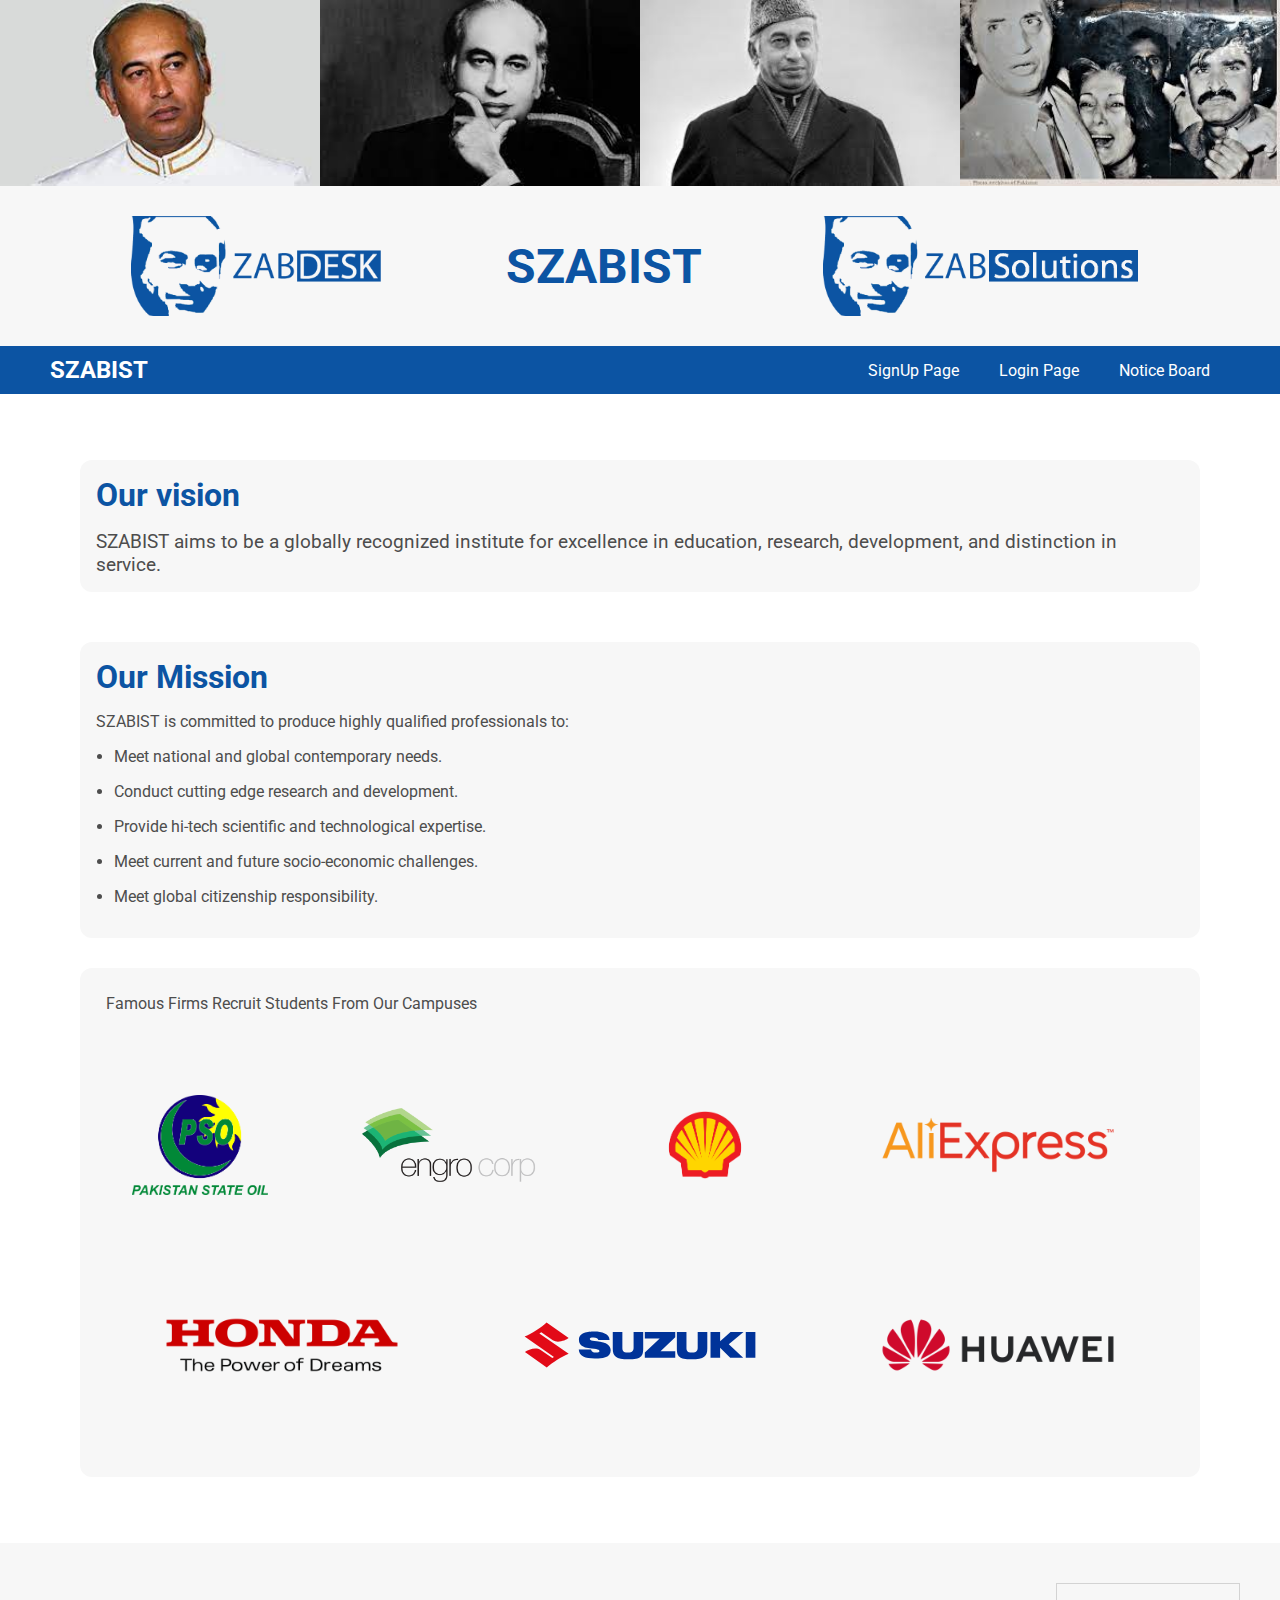
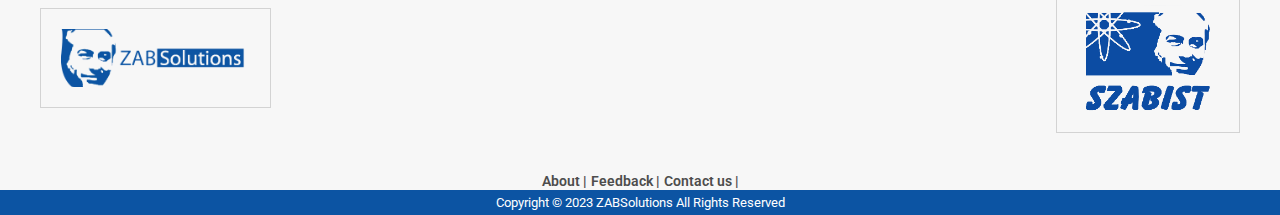
<file: index.html>
<!DOCTYPE html>
<html lang="en">

<head>
    <meta charset="UTF-8">
    <meta http-equiv="X-UA-Compatible" content="IE=edge">
    <meta name="viewport" content="width=device-width, initial-scale=1.0">
    <title>Home page</title>
    <link rel="stylesheet" href="./css/style.css">
</head>

<body>
    <header>
        <div class="top-container">
            <img src="./imgs/4.jpg" class="top-img" alt="">
            <img src="./imgs/5.jpg" alt="" class="top-img">
            <img src="./imgs/6.jpg" alt="" class="top-img">
            <img src="./imgs/7.jpg" alt="" class="top-img">
        </div>
        <div class="mid-container">
            <img src="./imgs/1.png" class="mid-img" alt="">
            <h2 class="mid-name">SZABIST</h2>
            <img src="./imgs/2.png" class="mid-img" alt="">
        </div>
    </header>
    <nav>
        <h2><a href="" class="nav-brand">SZABIST</a></h2>
        <ul class="navbar-nav">
            <li><a class="nav-link" href="./html/signup.html">SignUp Page</a></li>
            <li><a class="nav-link" href="./html/notice-and-login.html">Login Page</a></li>
            <li><a class="nav-link" href="./html/notice-and-login.html">Notice Board</a></li>

        </ul>
    </nav>
    <main>
        <section class="vision">
            <h3>Our vision</h3>
            <p>SZABIST aims to be a globally recognized institute for excellence in education, research, development,
                and distinction in service.</p>
        </section>
        <section class="mission">
            <h3>Our Mission</h3>
            <p>SZABIST is committed to produce highly qualified professionals to:</p>
            <ul class="mission-list">
                <li>
                    <p>Meet national and global contemporary needs.</p>
                </li>
                <li>
                    <p>Conduct cutting edge research and development.</p>
                </li>
                <li>
                    <p>Provide hi-tech scientific and technological expertise.</p>
                </li>
                <li>
                    <p>Meet current and future socio-economic challenges.</p>
                </li>
                <li>
                    <p>Meet global citizenship responsibility.</p>
                </li>
            </ul>
        </section>
        <section class="company-section">
            <p>Famous Firms Recruit Students From Our Campuses</p>
            <div class="companies">
                <img src="./imgs/pso.png" alt="">
                <img src="./imgs/engro.png" alt="">
                <img src="./imgs/shell.png" alt="">
                <img src="./imgs/AliExp.png" alt="">
                <img src="./imgs/honda.png" alt="">
                <img src="./imgs/suzuki.svg" alt="">
                <img src="./imgs/huawei.png" alt="">
            </div>
        </section>
    </main>
    <footer>
        <div class="logos">
            <img class="logo1" src="./imgs/2.png" alt="">
            <img class="logo2" src="./imgs/3.png" alt="">
        </div>
        <div class="links">
           
            <a class="footer-link" href="">About |</a>
            <a class="footer-link" href="">Feedback |</a>
            <a class="footer-link" href="">Contact us |</a>
        </div>
        <div class="copyright">
            Copyright © 2023 ZABSolutions All Rights Reserved
        </div>
    </footer>
</body>

</html>
</file>
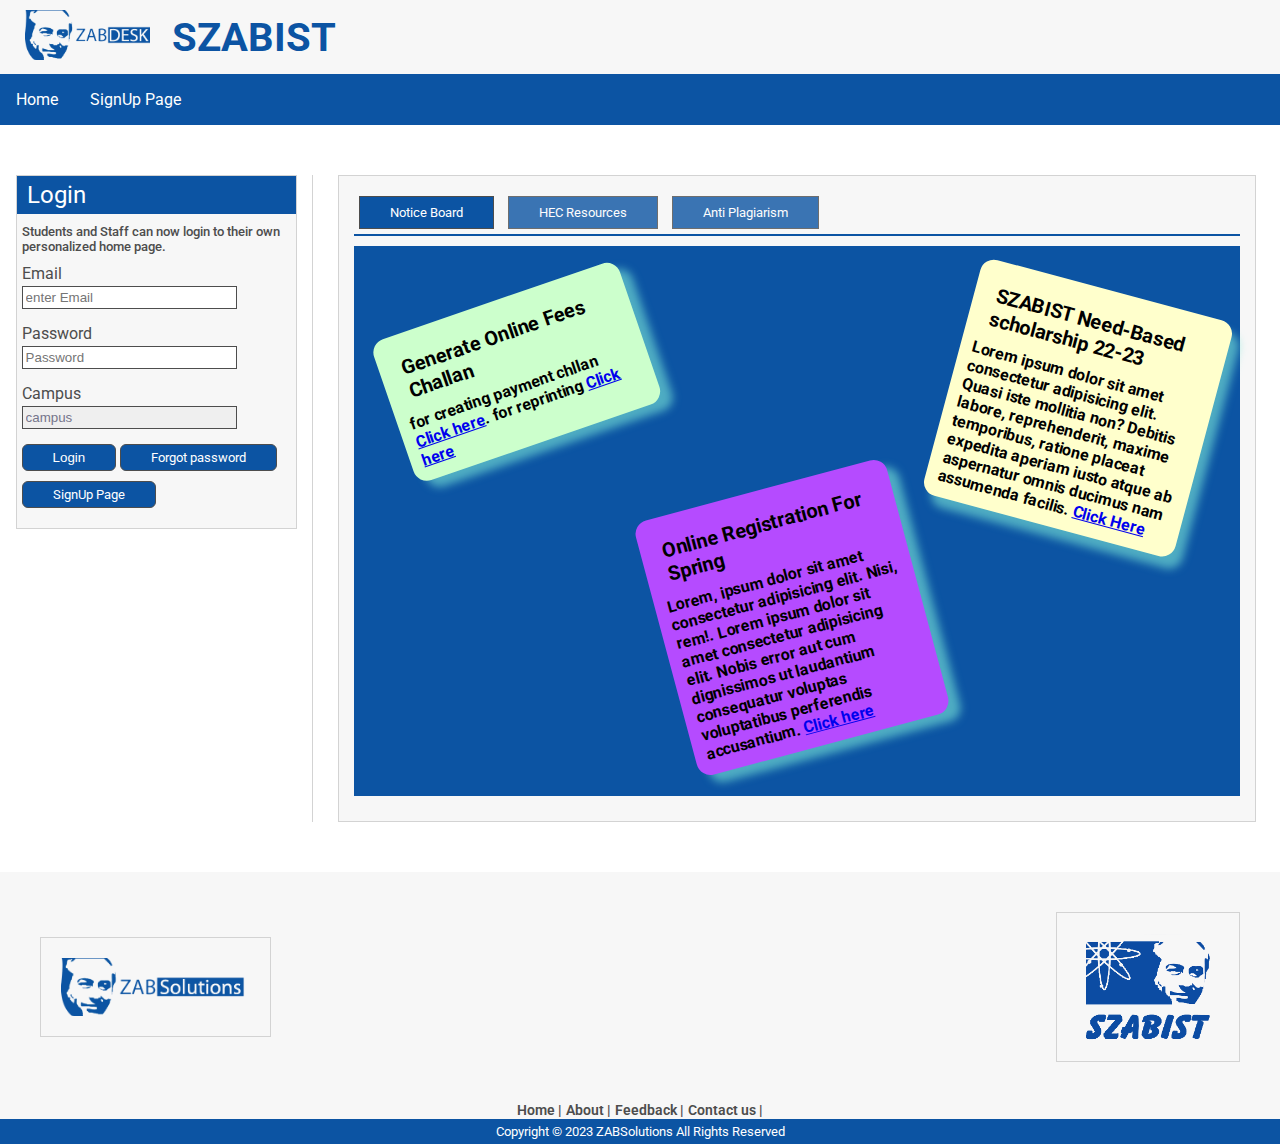
<file: html/admin.html>
<!DOCTYPE html>
<html lang="en">

<head>
    <meta charset="UTF-8">
    <meta http-equiv="X-UA-Compatible" content="IE=edge">
    <meta name="viewport" content="width=device-width, initial-scale=1.0">
    <title>Student profile</title>
    <link rel="stylesheet" href="../css/admin.css">
</head>

<body>
    <header>
        <div class="top-container">
            <!-- logo section -->
            <div>
                <a class="top-brand" href="#"><img src="../imgs/1.png" alt=""></a>
                <h2 class="top-name">SZABIST</h2>
            </div>

            <ul class="nav">
                <li class="nav-item"><a href="" class="nav-link secondary-link">Name</a></li>
                <li class="nav-item"><a href="" class="nav-link secondary-link">Sign Out</a></li>
            </ul>



        </div>
        <nav>
            <ul class="navbar-nav">
                <li class="list-item"><a class="nav-link" href="../index.html">Home</a></li>
                <li class="list-item p-0">
                    <div class="dropdown">
                        <button class="dropbtn">Class Schedule</button>
                        <div class="dropdown-content">
                            <a href="../html/schedule.html">Current Week Schedule</a>
                            <a href="../html/schedule.html">Advance Week Schedule</a>
                            <a href="../html/schedule.html">Class Schedule</a>
                            <a href="../html/schedule.html">Exam Schedule</a>
                            <a href="../html/schedule.html">Daily Class Schedule</a>
                        </div>
                    </div>
                </li>
                <li class="list-item"><a class="nav-link" href="../html/result.html">Exam Result</a></li>
            </ul>
        </nav>
    </header>
    <main>
        <div class="sidebar">
            <div class="profile-display-div">
                <img src="https://randomuser.me/api/portraits/men/75.jpg" class="profile-pic" alt="">
                <p class="profile-pic-text">User Image</p>
                <a href="../html/updateDP.html" class="secondary-btn">Click to update profile picture</a>
            </div>
        </div>
        <div class="infobar">
            <div class="board">
                <div class="board-top">
                    <a class="primary-btn" href="">Main</a>
                    <a class="primary-btn" href="../html/notice-and-login.html">Notice Board</a>
                </div>
                <div class="board-body">
                    <button class="primary-btn board-button">Request for change of profile</button>
                    <table>
                        <tr>
                            <th>student's name</th>
                            <td>Professor</td>
                            <th>Section</th>
                            <td>BBA/BA 6 A</td>
                            <th>Semester</th>
                            <td>fall 2023</td>
                        </tr>
                    </table>

                    <table>
                        <tr>
                            <th class="label">Registration number</th>
                            <td>123**54</td>
                        </tr>
                        <tr>
                            <th class="label">First Name</th>
                            <td>Lorem</td>
                        </tr>
                        <tr>
                            <th class="label">Middle Name</th>
                            <td>Ipsum</td>
                        </tr>
                        <tr>
                            <th class="label">Last Name</th>
                            <td>Dolor</td>
                        </tr>
                        <tr>
                            <th class="label">Father's Name</th>
                            <td>Ipsum erambau</td>
                        </tr>
                        <tr>
                            <th class="label">Date of Birth</th>
                            <td>25/10/2002</td>
                        </tr>
                        <tr>
                            <th class="label">CNIC</th>
                            <td>45*-123*******67</td>
                        </tr>
                        <tr>
                            <th class="label">Gender</th>
                            <td>Male</td>
                        </tr>
                    </table>
                </div>
            </div>
        </div>
    </main>
    <footer>
        <div class="logos">
            <img class="logo1" src="../imgs/2.png" alt="">
            <img class="logo2" src="../imgs/3.png" alt="">
        </div>
        <div class="links">
            <a class="footer-link" href="../index.html">Home |</a>
            <a class="footer-link" href="">About |</a>
            <a class="footer-link" href="">Feedback |</a>
            <a class="footer-link" href="">Contact us |</a>
        </div>
        <div class="copyright">
            Copyright © 2023 ZABSolutions All Rights Reserved
        </div>
    </footer>
    <script src="../javascript/admin.js"></script>
</body>

</html>
</file>
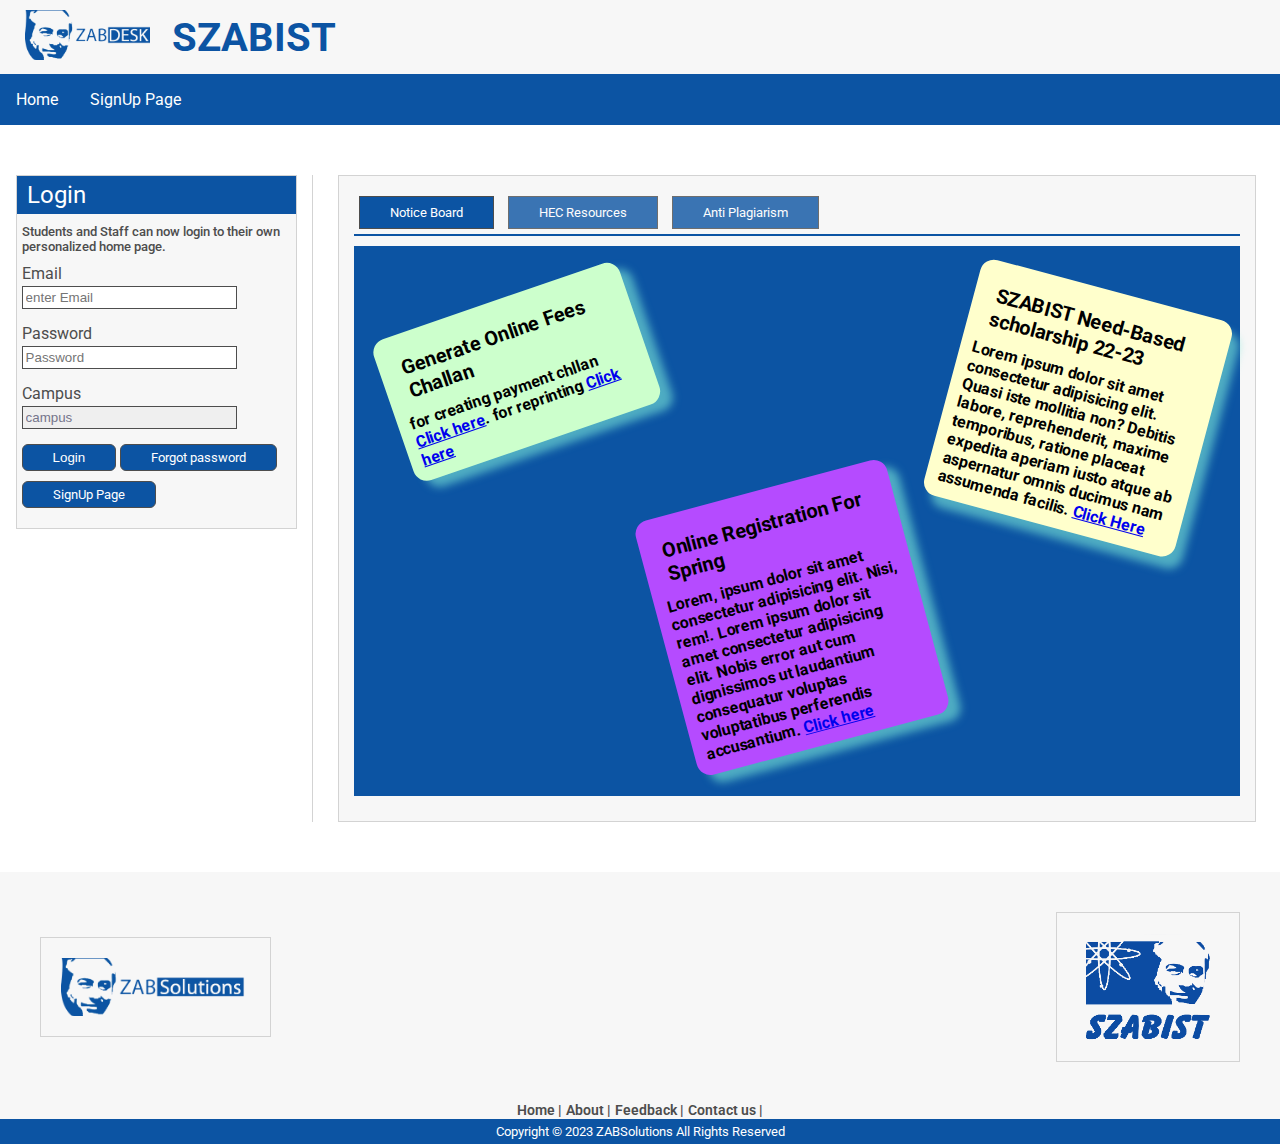
<file: html/notice-and-login.html>
<!DOCTYPE html>
<html lang="en">

<head>
    <meta charset="UTF-8">
    <meta http-equiv="X-UA-Compatible" content="IE=edge">
    <meta name="viewport" content="width=device-width, initial-scale=1.0">
    <title>university - student's homepage</title>
    <link rel="stylesheet" href="../css/notice-and-login.css">
    <link rel="stylesheet" href="https://cdnjs.cloudflare.com/ajax/libs/font-awesome/6.4.0/css/all.min.css"
        integrity="sha512-iecdLmaskl7CVkqkXNQ/ZH/XLlvWZOJyj7Yy7tcenmpD1ypASozpmT/E0iPtmFIB46ZmdtAc9eNBvH0H/ZpiBw=="
        crossorigin="anonymous" referrerpolicy="no-referrer" />
</head>

<body>
    <header>
        <div class="top-container">
            <a href="#" class="top-brand"><img src="../imgs/1.png" alt="university logo"></a>
            <h2 class="top-name">SZABIST</h2>
        </div>
        <nav>
            <ul class="navbar-nav">
                <li class="list-item"><a class="nav-link" href="../index.html">Home</a></li>
                <li class="list-item"><a class="nav-link" href="../html/signup.html">SignUp Page</a></li>
                
            </ul>
        </nav>
    </header>
    <main>
        <div class="sidebar">
            <form class="login">
                <div class="login-header">
                    <span>Login</span>
                </div>
                <div class="login-body">
                    <p class="info">Students and Staff can now login to their own personalized home page.</p>
                    <div>
                        <label for="#email" class="label">Email</label>
                        <input type="email" name="email" placeholder="enter Email" id="email">
                    </div>
                    <div>
                        <label for="#password" class="label">Password</label>
                        <input type="password" name="password" placeholder="Password" id="password">
                    </div>
                    <div>
                        <label for="#campus" class="label">Campus</label>
                        <div class="selectDiv">
                            <select name="campus" id="">
                                <option value="campus">campus</option>
                                <option value="karachi">Karachi</option>
                                <option value="larkana">Larkana</option>
                                <option value="islamabad">Islamabad</option>
                            </select>
                            <div class="marker">
                                <span>
                                    <i class="fa-solid fa-chevron-down"></i>
                                </span>
                            </div>
                        </div>

                    </div>
                    <button type="submit"  class="primary-btn">Login</button>
                    <a href="../html/updatepassword.html" class="primary-btn">Forgot password</a>
                    <a href="../html/signup.html" class="primary-btn signup-link">SignUp Page</a>
                </div>
            </form>
        </div>
        <div class="notice">
            <div class="board">
                <div class="board-top">
                    <a class="primary-btn" href="">Notice Board</a>
                    <a class="primary-btn disabled" href="">HEC Resources</a>
                    <a class="primary-btn disabled" href="">Anti Plagiarism</a>
                </div>
                <div class="board-body">
                    <div class="card green">
                        <span class="card-title">Generate Online Fees Challan</span>
                        <span><b>for creating payment chllan <a href="#">Click here</a>. for reprinting <a
                                    href="#">Click here</a></b></span>
                    </div>
                    <div class="card purple">
                        <span class="card-title">Online Registration For Spring</span>
                        <span><b>Lorem, ipsum dolor sit amet consectetur adipisicing elit. Nisi, rem!. Lorem ipsum dolor
                                sit amet consectetur adipisicing elit. Nobis error aut cum dignissimos ut laudantium
                                consequatur voluptas voluptatibus perferendis accusantium. <a href="#">Click
                                    here</a></b></span>
                    </div>
                    <div class="card yellow">
                        <span class="card-title">SZABIST Need-Based scholarship 22-23</span>
                        <span><b>Lorem ipsum dolor sit amet consectetur adipisicing elit. Quasi iste mollitia non?
                                Debitis labore, reprehenderit, maxime temporibus, ratione placeat expedita aperiam iusto
                                atque ab aspernatur omnis ducimus nam assumenda facilis. <a href="#">Click
                                    Here</a></b></span>

                    </div>
                </div>
    </main>
    <footer>
        <div class="logos">
            <img class="logo1" src="../imgs/2.png" alt="">
            <img class="logo2" src="../imgs/3.png" alt="">
        </div>
        <div class="links">
            <a class="footer-link" href="../index.html">Home |</a>
            <a class="footer-link" href="">About |</a>
            <a class="footer-link" href="">Feedback |</a>
            <a class="footer-link" href="">Contact us |</a>
        </div>
        <div class="copyright">
            Copyright © 2023 ZABSolutions All Rights Reserved
        </div>
    </footer>
    <script src="../javascript/login.js"></script>
</body>

</html>
</file>
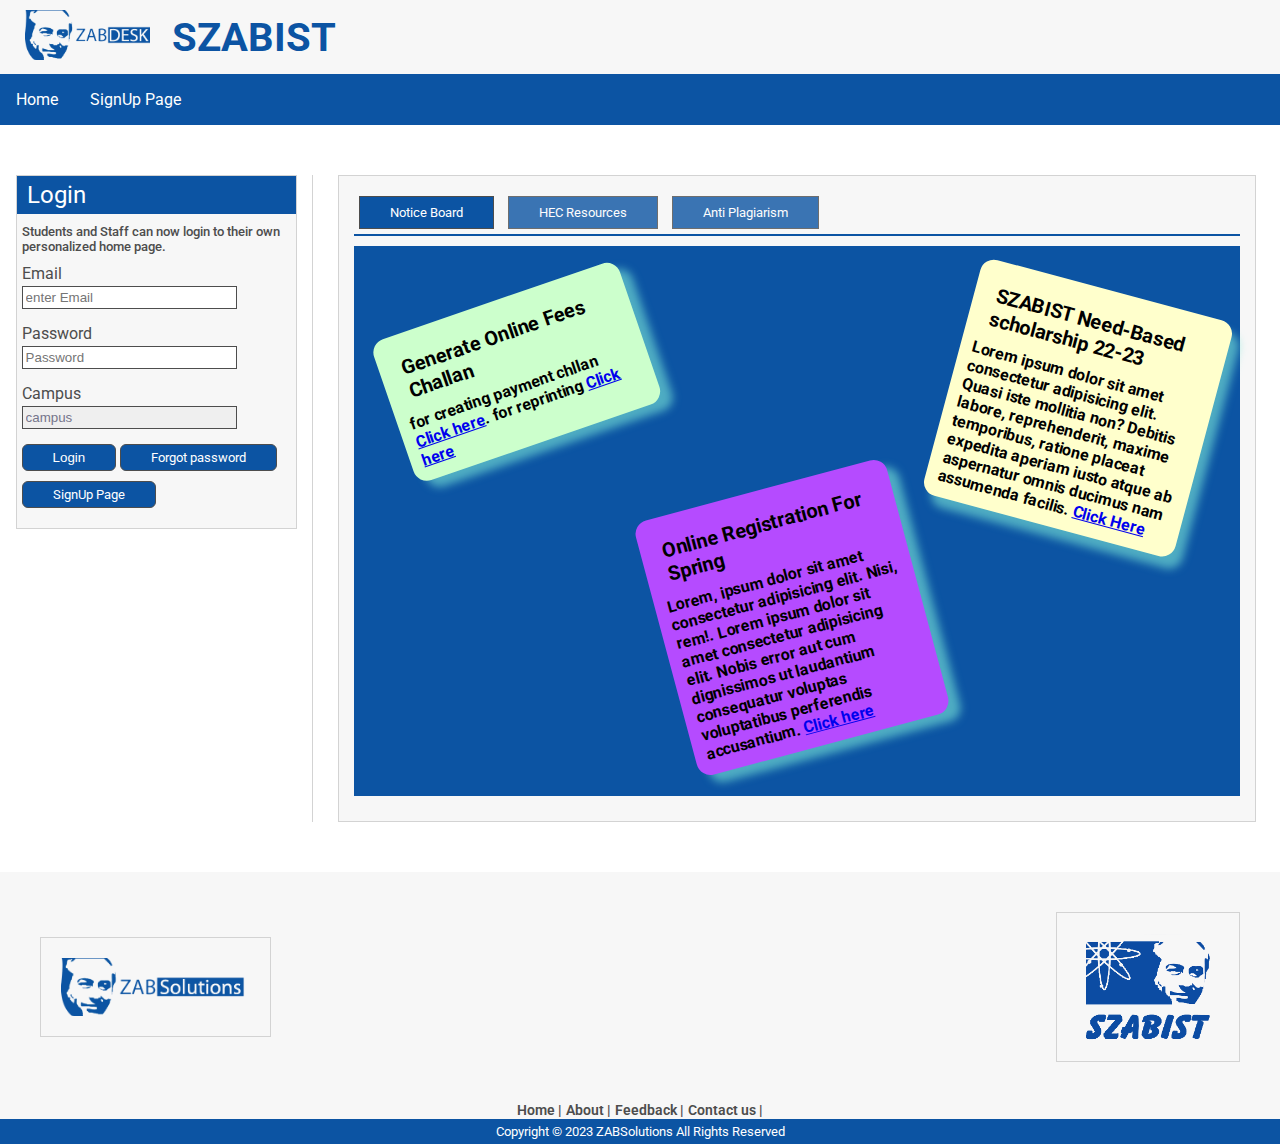
<file: html/result.html>
<!DOCTYPE html>
<html lang="en">
<head>
    <meta charset="UTF-8">
    <meta http-equiv="X-UA-Compatible" content="IE=edge">
    <meta name="viewport" content="width=device-width, initial-scale=1.0">
    <title>Result page</title>
    <link rel="stylesheet" href="../css/result.css">
</head>
<body>
    <header>
        <div class="top-container">
            <a href="" class="top-brand"><img src="../imgs/1.png" alt=""></a>
            <h2 class="top-name">SZABIST</h2>

        </div>
        <nav>
            <ul class="navbar-nav">
                <li class="list-item"><a class="nav-link" href="../index.html">Home</a></li>
                <li class="list-item"><a class="nav-link" href="./schedule.html">Class Schedule</a></li>
            </ul>
        </nav>
    </header>
    <main>
        <div class="heading">
            Exam Result (Fall 2023)
        </div>

        <table class="result">
            <thead>
                <th class="primary">Courses</th>
                <th>Mid Term</th>
                <th>Quizes/Assignments</th>
                <th>Project</th>
                <th>Final</th>
                <th>Total</th>
                <th>Grade</th>
                <th>Points</th>
            </thead>
            <tbody>
                <tr>
                     <td>Blockchain Technology</td>
                     <td>8</td>
                     <td>30</td>
                     <td>0</td>
                     <td>25</td>
                     <td>63</td>
                     <td>C</td>
                     <td>2.3</td>
                </tr>
                <tr>
                     <td>Database and APIs</td>
                     <td>13</td>
                     <td>23</td>
                     <td>0</td>
                     <td>30</td>
                     <td>66</td>
                     <td>C+</td>
                     <td>2.5</td>
                </tr>
                <tr>
                     <td>Web Development</td>
                     <td>9</td>
                     <td>31</td>
                     <td>5</td>
                     <td>27</td>
                     <td>72</td>
                     <td>B</td>
                     <td>2.7</td>
                </tr>
                
            </tbody>
            
           
        </table> 
        <table class="table-footer">
        <tr>
            <th>GPA :</th>
            <td>3.21</td>
        </tr>
        </table>
    </main>
    
    <footer>
        <div class="logos">
            <img class="logo1" src="../imgs/2.png" alt="">
            <img class="logo2" src="../imgs/3.png" alt="">
        </div>
        <div class="links">
            <a class="footer-link" href="../index.html">Home |</a>
            <a class="footer-link" href="">About |</a>
            <a class="footer-link" href="">Feedback |</a>
            <a class="footer-link" href="">Contact us |</a>
        </div>
        <div class="copyright">
            Copyright © 2023 ZABSolutions All Rights Reserved
        </div>
    </footer>
    <script src="../javascript/result.js"></script>
</body>
</html>
</file>
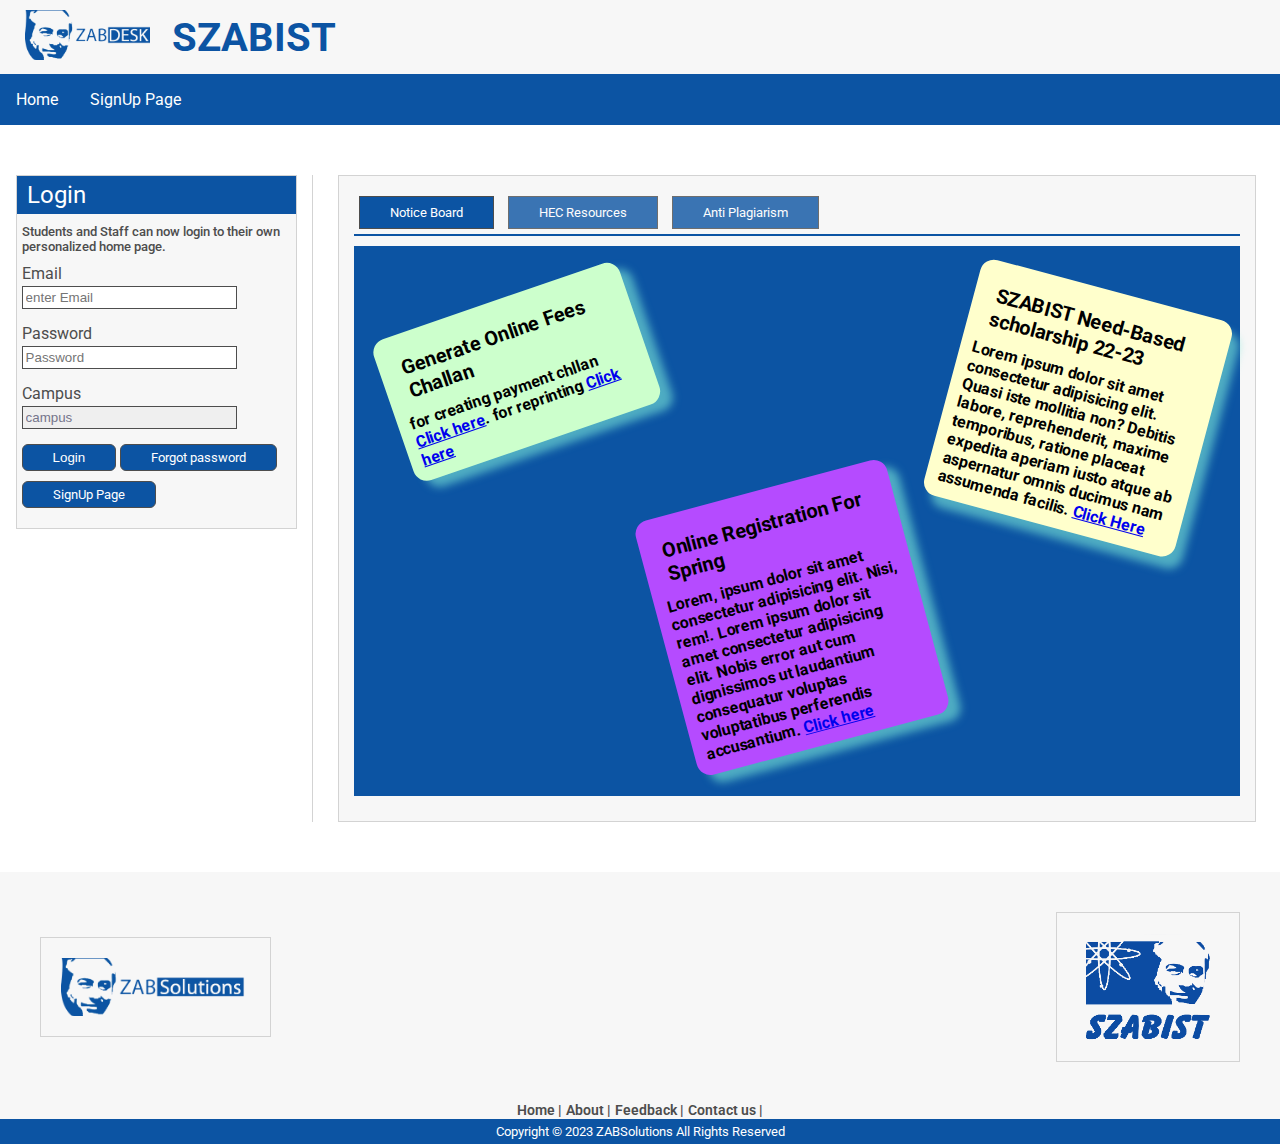
<file: html/schedule.html>
<!DOCTYPE html>
<html lang="en">

<head>
    <meta charset="UTF-8">
    <meta http-equiv="X-UA-Compatible" content="IE=edge">
    <meta name="viewport" content="width=device-width, initial-scale=1.0">
    <title>Semester Schedule</title>
    <link rel="stylesheet" href="../css/schedule.css">
</head>

<body>
    <header>
        <div class="top-container">
            <a href="" class="top-brand"><img src="../imgs/1.png" alt=""></a>
            <h2 class="top-name">SZABIST</h2>
        </div>
        <nav>
            <ul class="navbar-nav">
                <li class="list-item"><a class="nav-link" href="../index.html">Home</a></li>
                <li class="list-item"><a class="nav-link" href="./result.html">Semester Result</a></li>
            </ul>
        </nav>
    </header>
    <main>
      <table class="student-info">
        <tr>
            <th>Student Name</th>
            <td>Lorem</td>
            <th>Registration Number</th>
            <td>123****678</td>
            <th>Program</th>
            <td>Bs(BA)</td>
        </tr>
      </table>
      <h3 class="heading">Semester Schedule</h3>
      <div class="schedule">
        <div class="time">
            <h3>Wednesday</h3>
            <h4>June 10 , 2023</h4>
            <h5>15:00 PM</h5>
        </div>
        <div class="subject-info">
            <table class="subject-table">
                <tr>
                    <th>Course Title:</th>
                    <td>Business Acquiring</td>
                </tr>
                <tr>
                    <th>Faculty:</th>
                    <td>Teacher 1</td>
                </tr>
                <tr>
                    <th>Couse Code</th>
                    <td>BA1023</td>
                </tr>
            </table>
            
        </div>
        <div class="time">
            <h3>Thursday</h3>
            <h4>June 11 , 2023</h4>
            <h5>9:00 AM</h5>
        </div>
        <div class="subject-info">
            <table class="subject-table">
                <tr>
                    <th>Course Title:</th>
                    <td>Business Acquiring</td>
                </tr>
                <tr>
                    <th>Faculty:</th>
                    <td>Teacher 1</td>
                </tr>
                <tr>
                    <th>Couse Code</th>
                    <td>BA1023</td>
                </tr>
            </table>
            
        </div>
        <div class="time">
            <h3>Thursday</h3>
            <h4>June 11 , 2023</h4>
            <h5>12:00 pm</h5>
        </div>
        <div class="subject-info">
            <table class="subject-table">
                <tr>
                    <th>Course Title:</th>
                    <td>Business Acquiring</td>
                </tr>
                <tr>
                    <th>Faculty:</th>
                    <td>Teacher 1</td>
                </tr>
                <tr>
                    <th>Couse Code</th>
                    <td>BA1023</td>
                </tr>
            </table>
            
        </div>
        <div class="time">
            <h3>Thursday</h3>
            <h4>June 11 , 2023</h4>
            <h5>17:00 pm</h5>
        </div>
        <div class="subject-info">
            <table class="subject-table">
                <tr>
                    <th>Course Title:</th>
                    <td>Business Acquiring</td>
                </tr>
                <tr>
                    <th>Faculty:</th>
                    <td>Teacher 1</td>
                </tr>
                <tr>
                    <th>Couse Code</th>
                    <td>BA1023</td>
                </tr>
            </table>
            
        </div>
        <div class="time">
            <h3>Saturday</h3>
            <h4>June 13 , 2023</h4>
            <h5>10:00 AM</h5>
        </div>
        <div class="subject-info">
            <table class="subject-table">
                <tr>
                    <th>Course Title:</th>
                    <td>Business Acquiring</td>
                </tr>
                <tr>
                    <th>Faculty:</th>
                    <td>Teacher 1</td>
                </tr>
                <tr>
                    <th>Couse Code</th>
                    <td>BA1023</td>
                </tr>
            </table>
            
        </div>
      </div>
    </main>
    <footer>
        <div class="logos">
            <img class="logo1" src="../imgs/2.png" alt="">
            <img class="logo2" src="../imgs/3.png" alt="">
        </div>
        <div class="links">
            <a class="footer-link" href="../index.html">Home |</a>
            <a class="footer-link" href="">About |</a>
            <a class="footer-link" href="">Feedback |</a>
            <a class="footer-link" href="">Contact us |</a>
        </div>
        <div class="copyright">
            Copyright © 2023 ZABSolutions All Rights Reserved
        </div>
    </footer>


    <script src="../javascript/schedule.js"></script>
</body>

</html>
</file>
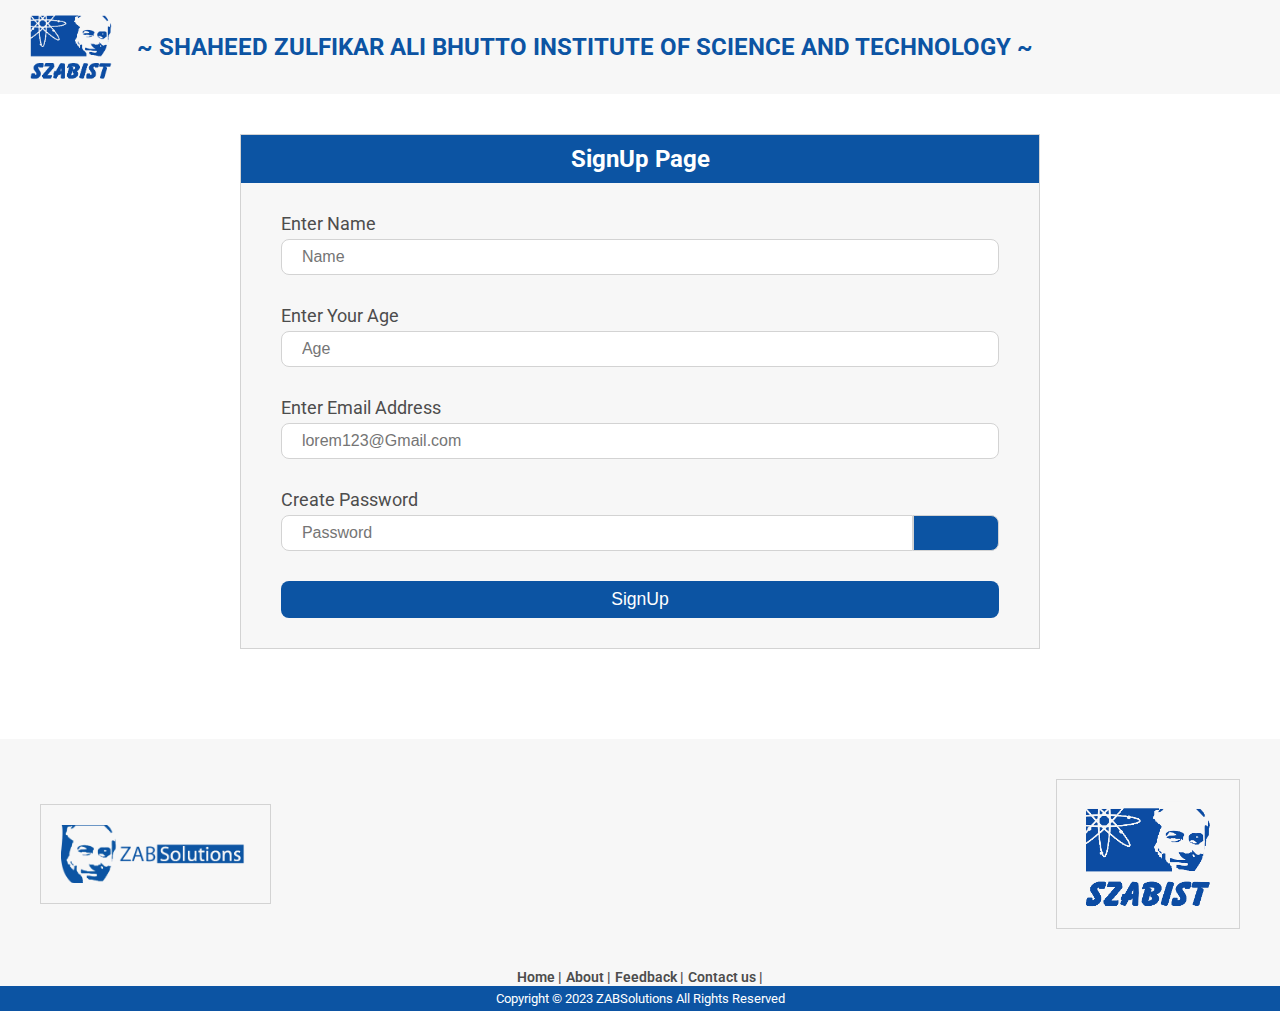
<file: html/signup.html>
<!DOCTYPE html>
<html lang="en">

<head>
    <meta charset="UTF-8">
    <meta http-equiv="X-UA-Compatible" content="IE=edge">
    <meta name="viewport" content="width=device-width, initial-scale=1.0">
    <title>Signup Page</title>
    <link rel="stylesheet" href="../css/signup.css">
    <link rel="stylesheet" href="https://cdnjs.cloudflare.com/ajax/libs/font-awesome/6.4.0/css/all.min.css"
        integrity="sha512-iecdLmaskl7CVkqkXNQ/ZH/XLlvWZOJyj7Yy7tcenmpD1ypASozpmT/E0iPtmFIB46ZmdtAc9eNBvH0H/ZpiBw=="
        crossorigin="anonymous" referrerpolicy="no-referrer" />
</head>

<body>
    <header>
        <div class="top-container">
            <a class="top-brand" href="#"><img src="../imgs/3.png" alt=""></a>
            <h2 class="top-name">~ SHAHEED ZULFIKAR ALI BHUTTO INSTITUTE OF SCIENCE AND TECHNOLOGY ~</h2>
        </div>
    </header>
    <main>
        <form action="">
            <h2 class="form-heading">SignUp Page</h2>
            <div class="formgroup">
                <label for="#name">Enter Name</label>
                <input type="text" id="name" name="name" placeholder="Name">
            </div>
            <div class="formgroup">
                <label for="#age">Enter Your Age</label>
                <input type="number" minlength="1" maxlength="2" id="age" name="age" placeholder="Age">
            </div>

            <div class="formgroup">
                <label for="#email">Enter Email Address</label>
                <input type="email" id="email" name="email" placeholder="lorem123@Gmail.com">
            </div>
            <div class="formgroup">
                <label for="#password">Create Password</label>
                <div class="passwordDiv">
                    <input type="password" minlength="8" id="password" name="password" placeholder="Password">
                    <button type="button" class="password-show"><i class="fa-solid fa-eye"></i></button>
                </div>
            </div>
            <div class="formgroup">
                <button class="submit" type="submit">SignUp</button>
            </div>
        </form>
    </main>
    <footer>
        <div class="logos">
            <img class="logo1" src="../imgs/2.png" alt="">
            <img class="logo2" src="../imgs/3.png" alt="">
        </div>
        <div class="links">
            <a class="footer-link" href="../index.html">Home |</a>
            <a class="footer-link" href="">About |</a>
            <a class="footer-link" href="">Feedback |</a>
            <a class="footer-link" href="">Contact us |</a>
        </div>
        <div class="copyright">
            Copyright © 2023 ZABSolutions All Rights Reserved
        </div>
    </footer>
    <script src="../javascript/signup.js"></script>
</body>

</html>
</file>
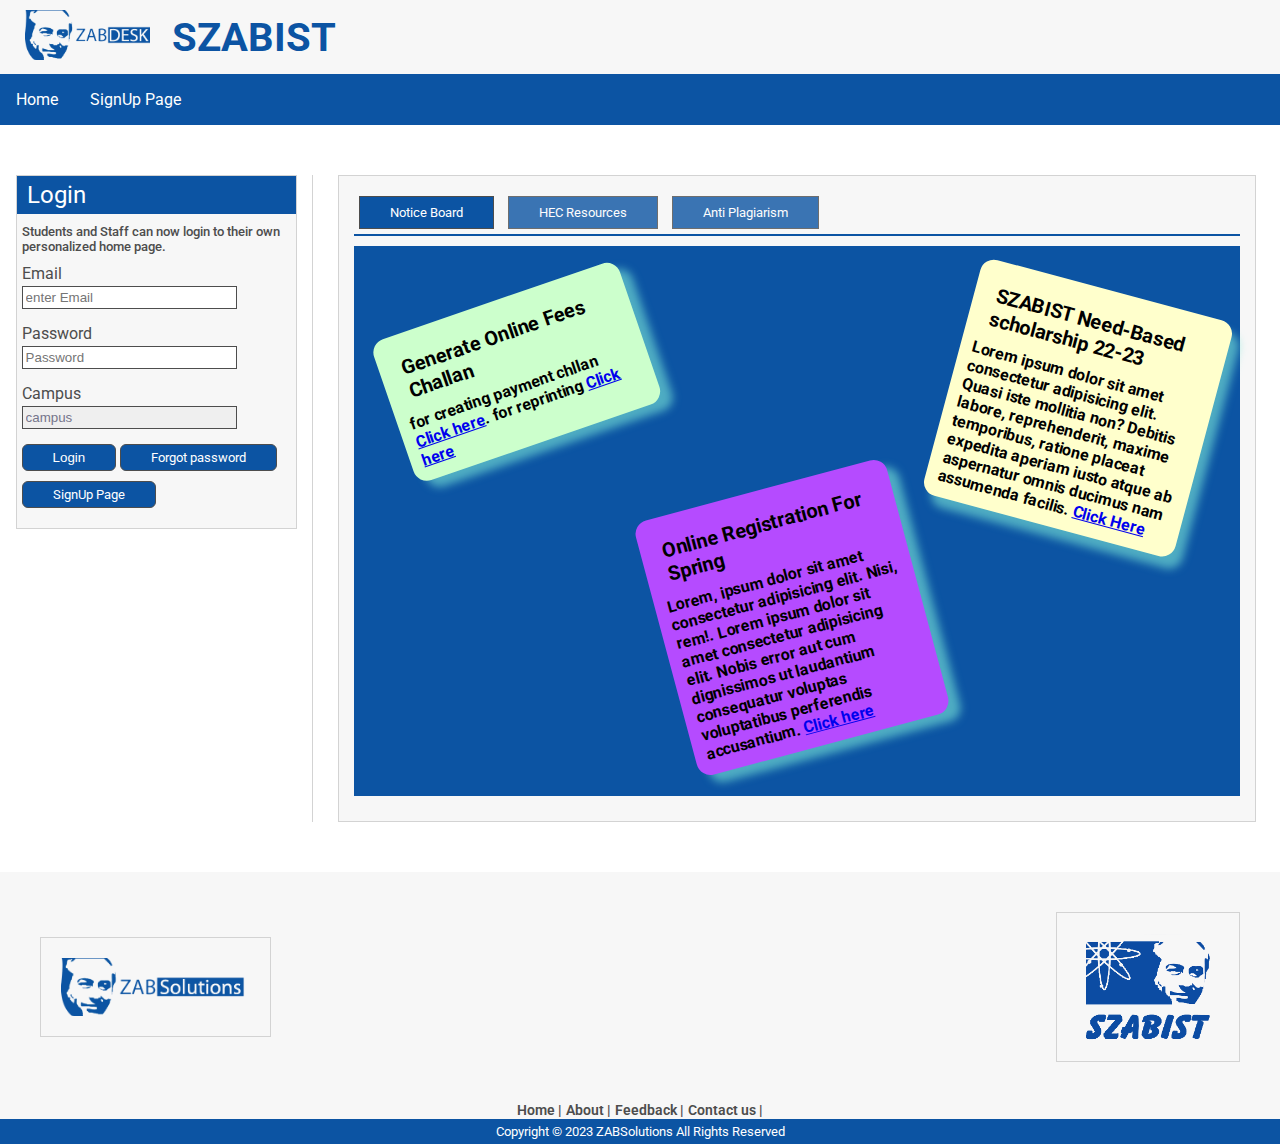
<file: html/updateDP.html>
<!DOCTYPE html>
<html lang="en">

<head>
    <meta charset="UTF-8">
    <meta http-equiv="X-UA-Compatible" content="IE=edge">
    <meta name="viewport" content="width=device-width, initial-scale=1.0">
    <title>update image</title>
    <link rel="stylesheet" href="../css/updateDP.css">
</head>


<body>
    <header>
        <div class="top-container">
            <a href="" class="top-brand"><img src="../imgs/1.png" alt=""></a>
            <h2 class="top-name">SZABIST</h2>
        </div>
        <nav>
            <ul class="navbar-nav">
                <li class="list-item"><a class="nav-link" href="../index.html">Home</a></li>
                <li class="list-item"><a class="nav-link" href="./result.html">Semester Result</a></li>
            </ul>
        </nav>
    </header>

    <main>
        <form action="">
            <h1 class="form-heading">Update Profile</h1>
            <img src="https://randomuser.me/api/portraits/men/75.jpg" alt="" class="form-img">
            <label class="primary-btn" for="file-input">Choose Image</label>
            <input type="file" accept="image/png image/jpeg" id="file-input">
        </form>
    </main>

<script src="../javascript/updateDP.js"></script>
</body>

</html>
</file>
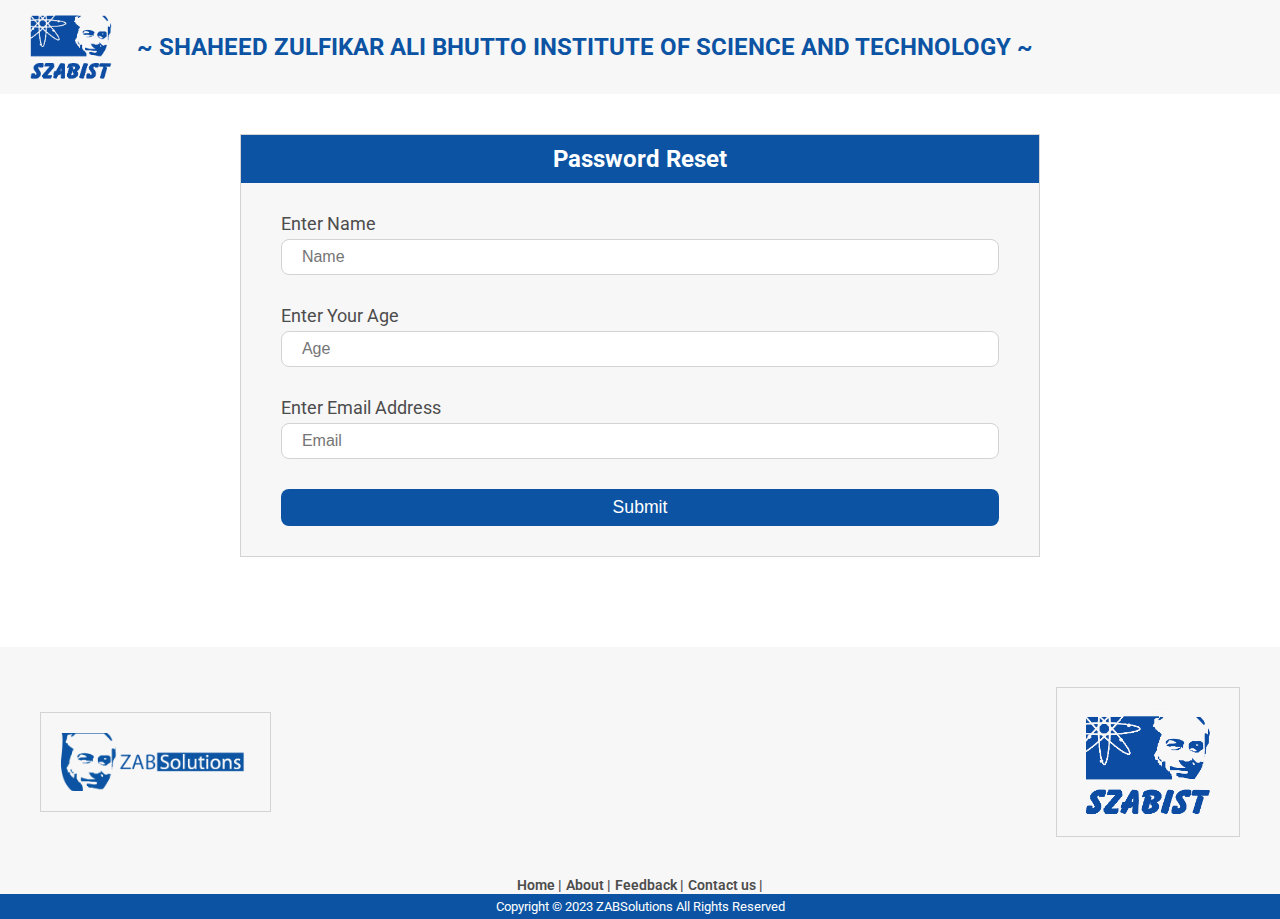
<file: html/updatepassword.html>
<!DOCTYPE html>
<html lang="en">
<head>
    <meta charset="UTF-8">
    <meta http-equiv="X-UA-Compatible" content="IE=edge">
    <meta name="viewport" content="width=device-width, initial-scale=1.0">
    <title>password</title>
    <link rel="stylesheet" href="../css/updatepassword.css">
</head>
<body>
    <header>
        <div class="top-container">
            <a class="top-brand" href="#"><img src="../imgs/3.png" alt=""></a>
            <h2 class="top-name">~ SHAHEED ZULFIKAR ALI BHUTTO INSTITUTE OF SCIENCE AND TECHNOLOGY ~</h2>
        </div>
    </header>
    <main>
        <form class="updatepassword" action="">
            <h2 class="form-heading">Password Reset</h2>
            <div class="formgroup">
                <label for="#name">Enter Name</label>
                <input type="text" id="name" name="name" placeholder="Name">
            </div>
            <div class="formgroup">
                <label for="#age">Enter Your Age</label>
                <input type="number" minlength="1" maxlength="2" id="age" name="age" placeholder="Age">
            </div>
            <div class="formgroup">
                <label for="#email">Enter Email Address</label>
                <input type="email" id="email" name="email" placeholder="Email">
            </div>
          
            <div class="formgroup">
                <button class="submit" type="submit">Submit</button>
            </div>
        </form>
    </main>
    <footer>
        <div class="logos">
            <img class="logo1" src="../imgs/2.png" alt="">
            <img class="logo2" src="../imgs/3.png" alt="">
        </div>
        <div class="links">
            <a class="footer-link" href="../index.html">Home |</a>
            <a class="footer-link" href="">About |</a>
            <a class="footer-link" href="">Feedback |</a>
            <a class="footer-link" href="">Contact us |</a>
        </div>
        <div class="copyright">
            Copyright © 2023 ZABSolutions All Rights Reserved
        </div>
    </footer>
    <script src="../javascript/updatepassword.js"></script>
</body>
</html>
</file>
<file: css/style.css>
@import url("https://fonts.googleapis.com/css2?family=Roboto&display=swap");
* {
  margin: 0;
  padding: 0;
  box-sizing: border-box;
}

html {
  font-family: "Roboto", sans-serif;
}

.top-container {
  display: flex;
}

.top-img {
  object-position: 100% 100%;
  display: block;
  flex: 1;
}
.mid-container {
  display: flex;
  justify-content: space-evenly;
  gap: 20px;
  align-items: center;
  padding: 30px;
  background-color: #f7f7f7;
}

.mid-img {
  height: 100px !important;
}
.mid-container .mid-name {
  color: #0c54a3;
  font-size: 3rem;
}
nav {
  padding: 10px 50px;
  background-color: #0c54a3;
  justify-content: space-between;
  align-items: center;
  display: flex;
  position: sticky;
  width: 100%;
  top: 0;
}
.nav-brand {
  color: white;
  text-decoration: none;
}
.navbar-nav {
  list-style-type: none;
  display: flex;
}
.nav-link {
  color: white;
  text-decoration: none;
  padding: 10px 20px;
}
.nav-link:hover {
  padding-bottom: 10px;
  padding-top: 15px;
  border-bottom: 5px solid lightgrey;
}
.nav-link:hover nav {
  padding-block: 0;
}
main {
  width: 90%;
  display: block;
  margin: auto;
  margin-top: 50px;
  padding: 16px;
}
.vision {
  background-color: #f7f7f7;
  padding: 16px;
  border-radius: 12px;
  margin-bottom: 50px;
}
.vision h3 {
  color: #0c54a3;
  font-size: 2rem;
  margin-bottom: 16px;
}
.vision p {
  color: #4d4d4d;
  font-size: 1.2rem;
}
.mission {
  background-color: #f7f7f7;
  padding: 16px;
  border-radius: 12px;
  margin-bottom: 30px;
}
.mission h3 {
  color: #0c54a3;
  font-size: 2rem;
  margin-bottom: 16px;
}
.mission p {
  color: #4d4d4d;
  font-style: 1.2rem;
  margin-bottom: 16px;
}
.mission-list {
  padding-left: 18px;
}
.mission-list li::marker {
  color: #4d4d4d;
  font-size: 1rem;
}
section.company-section{
    background-color: #f7f7f7;
    padding: 16px;
    border-radius: 12px;
}
.companies{
    padding: 16px;
    
    display: flex;
    justify-content: space-between;
    align-items: center;
    flex-wrap: wrap;
    width: 100%;
}
.companies img{
    display: block;
    height: 100px;
    margin: 0px 20px;

}
.company-section p {
    color: #4d4d4d;
    font-style: 1.5rem;
    margin: 10px;
    margin-bottom: 16px;
}
.companies img:nth-child(2){
    height: 150px;
}

.companies img:nth-child(4),.companies img:nth-child(5),.companies img:nth-child(6),.companies img:nth-child(7){
    height: 200px;
}
  
/* footer */
footer {
    margin-top: 50px;
  }
  div.logos {
    display: flex;
    justify-content: space-between;
    align-items: center;
    background-color: #f7f7f7;
    padding: 40px;
  }
  .logos .logo1 {
    height: 100px;
    padding: 20px;
    border: 1px solid lightgray;
  }
  .logos .logo2 {
    height: 150px;
    padding: 20px;
    border: 1px solid lightgray;
  }
  footer .links {
    background-color: #f7f7f7;
    display: flex;
    justify-content: center;
  }
  .footer-link {
    text-decoration: none;
    color: #4d4d4d;
    margin: 0px 2px;
    font-weight: 600;
    font-size: 0.9rem;
  }
  .copyright {
    background-color: #0c54a3;
    text-align: center;
    color: white;
    padding: 5px;
    font-size: 0.8rem;
  }
</file>
<file: css/admin.css>
@import url("https://fonts.googleapis.com/css2?family=Roboto&display=swap");
* {
  margin: 0;
  padding: 0;
  box-sizing: border-box;
}
html {
  font-family: "Roboto", sans-serif;
}
.top-container {
  display: flex;
  padding: 10px 25px;
  background-color: #f7f7f7;
  justify-content: space-between;
}
.top-container div {
  display: flex;
  gap: 20px;
  align-items: center;
}
.top-brand img {
  height: 50px;
}
.top-name {
  font-size: 2.5rem;
  color: #0c54a3;
}

.nav {
  list-style-type: none;
  display: flex;
  gap: 20px;
  align-items: center;
}
.nav-link {
  text-decoration: none;
}
.nav .nav-link .profile {
  border-radius: 50%;
  height: 50px;
}
.secondary-link {
  padding: 6px 12px;
  background-color: #e9e6e6;
  color: black;
  border-radius: 5px;
  border: 0;
}
nav {
  background-color: #0c54a3;
}
.p-0 {
  padding: 0 !important;
}
.navbar-nav {
  display: flex;
  list-style-type: none;
  color: white;
  align-items: center;
}
.navbar-nav .list-item {
  padding: 16px;
}
.list-item:hover {
  border-bottom: 6px solid rgb(194, 201, 194);
  padding-bottom: 10px;
}
.list-item .nav-link {
  color: white;
  text-decoration: none;
}
.dropdown {
  position: relative;
  display: inline-block;
}
.dropbtn {
  background-color: transparent;
  color: white;
  padding: 16px;
  border: none;
  cursor: pointer;
  font-family: "Roboto",sans-serif;
  font-size: 1rem;
}

.dropdown-content {
  display: none;
  position: absolute;
  background-color: #f9f9f9;
  min-width: max-content;
  box-shadow: 0px 8px 16px 0px rgba(0, 0, 0, 0.2);
  z-index: 1;
}

.dropdown-content a {
  color: black;
  padding: 12px 16px;
  text-decoration: none;
  display: block;
}

.dropdown-content a:hover {
  background-color: #f1f1f1;
}

.dropdown:hover .dropdown-content {
  display: block;
}

.dropdown:hover .dropbtn {
  padding-bottom: 10px;
}
main {
  margin-top: 50px;
  display: flex;
  justify-content: space-between;
}
main .sidebar {
  flex: 25%;
  padding: 0 50px;
  height: fit-content;
}
.profile-display-div {
  width: 100%;
  background: linear-gradient(to bottom right, #0c54a3, #012a4a);
  display: flex;
  flex-direction: column;
  align-items: center;
  padding: 30px 15px;
  border-radius: 15px;
}
.profile-pic {
  width: 60%;
  min-height: 130px;
  border-radius: 50%;
}
.profile-pic-text {
  color: white;
  margin-top: 30px;
}
.profile-display-div .secondary-btn {
  margin-top: 30px;
  cursor: pointer;
}
a.secondary-btn{
  margin-top: 30px;
  cursor: pointer;
  font-size: 0.8rem;
  border-radius: 6px;
  display: inline-block;
  transition: 0.3s ease-in-out;
  text-decoration: none;
  border: 1px solid #4d4d4d;
  padding: 6px 12px;
  background-color: #e9e6e6;
  color: black;
}
/* infobar */
main .infobar {
  flex: 75%;
  padding: 5px;
  display: flex;
  justify-content: center;
}
.board {
  border: 1px solid lightgray;
  width: 98%;
}
.board-top {
  width: 100%;
  padding: 10px;
  border-bottom: 2px solid #0c54a3;
  background-color: #f7f7f7;
}
.board-top a {
  text-decoration: none;
  border-radius: 0;
  padding: 8px 30px;
  margin: 0px 5px;
}
.primary-btn {
  background-color: #0c54a3;
  color: white;
  border: 1px solid #4d4d4d;
  display: inline-block;
  padding: 5px 30px;
  border-radius: 6px;
  transition: 0.3s ease-in-out;
  text-decoration: none;
}
.primary-btn:hover {
  background-color: #0d3e72;
}
/* board body */
.board-body {
  margin: 15px 30px;
}
.board-button {
  border-radius: 0;
  width: 100%;
  padding: 10px;
  font-size: 1rem;
  margin: 10px auto 20px;
}
td,
th {
  border: 1px solid lightgray;
  padding: 10px;
  text-align: center;
}
table {
  border-collapse: collapse;
  width: 100%;
  margin-bottom: 30px;
}
th.label {
  background-color: #0d3e72;
  color: white;
  font-weight: normal;
  width: 40%;
}

/* footer */
footer {
  margin-top: 50px;
}
div.logos {
  display: flex;
  justify-content: space-between;
  align-items: center;
  background-color: #f7f7f7;
  padding: 40px;
}
.logos .logo1 {
  height: 100px;
  padding: 20px;
  border: 1px solid lightgray;
}
.logos .logo2 {
  height: 150px;
  padding: 20px;
  border: 1px solid lightgray;
}
footer .links {
  background-color: #f7f7f7;
  display: flex;
  justify-content: center;
}
.footer-link {
  text-decoration: none;
  color: #4d4d4d;
  margin: 0px 2px;
  font-weight: 600;
  font-size: 0.9rem;
}
.copyright {
  background-color: #0c54a3;
  text-align: center;
  color: white;
  padding: 5px;
  font-size: 0.8rem;
}
</file>
<file: css/notice-and-login.css>
@import url("https://fonts.googleapis.com/css2?family=Roboto&display=swap");
* {
  margin: 0;
  padding: 0;
  box-sizing: border-box;
}
html {
  font-family: "Roboto", sans-serif;
}
.top-container {
  padding: 10px 25px;
  background-color: #f7f7f7;
  display: flex;
  align-items: center;
  gap: 20px;
}
.top-brand img {
  height: 50px;
}
.top-name {
  font-size: 2.5rem;
  color: #0c54a3;
}
nav {
  background-color: #0c54a3;
}
.navbar-nav {
  display: flex;
  list-style-type: none;
  color: white;
}
.navbar-nav .list-item {
  padding: 16px;
}
.list-item:hover {
  border-bottom: 6px solid rgb(194, 201, 194);
  padding-bottom: 10px;
}
.list-item .nav-link {
  color: white;
  text-decoration: none;
}
main {
  display: flex;
  margin-top: 50px;
}
.sidebar {
  flex: 1;
  display: flex;
  justify-content: center;
}
.login {
  max-width: 90%;
  background-color: #f7f7f7;
  border: 1px solid lightgray;
  height: fit-content;
}
.login-header {
  background-color: #0c54a3;
  width: 100%;
}
.login-header span {
  color: white;
  font-size: 1.5rem;
  display: block;
  padding: 5px 10px;
}
.login .login-body {
  padding: 10px 5px;
}
.login-body .info {
  color: #4d4d4d;
  font-size: 0.8rem;
  margin-bottom: 10px;
  font-weight: 500;
}
.login-body div .label {
  display: block;
  color: #4d4d4d;
}
.login-body div input {
  display: block;
  width: 80%;
  padding: 3px;
  margin: 3px 0px 15px;
  border: 1px solid #4d4d4d;
}

.selectDiv {
  position: relative;
  width: 80%;
  margin: 3px 0px 15px;
}
select {
  appearance: initial;
  width: 100%;
  padding: 3px;
  border: 1px solid #4d4d4d;
  color: #75758B;
}
.marker {
  position: absolute;
  right: 0;
  top: 0;
  display: block;
  height: 100%;
  margin-block: 2px;
  padding: 0px 8px;
  pointer-events: none;
}

.primary-btn {
  background-color: #0c54a3;
  color: white;
  border: 1px solid #4d4d4d;
  display: inline-block;
  padding: 5px 30px;
  border-radius: 6px;
  transition: 0.3s ease-in-out;
  text-decoration: none;
}
a.primary-btn{
  background-color: #0c54a3;
  color: white;
  border: 1px solid #4d4d4d;
  display: inline-block;
  padding: 5px 30px;
  border-radius: 6px;
  transition: 0.3s ease-in-out;
  text-decoration: none;
  font-size: 0.8rem;
}
.disabled{
  opacity: 0.8;
  pointer-events: none;
}
.primary-btn:hover {
  background-color: #0d3e72;
}
.signup-link{
  margin: 10px 0;

}

/* notice board part */
.notice {
  border-left: 1px solid lightgray;
  flex: 3;
  padding: 0px 15px;
  display: flex;
  justify-content: center;
}
.board {
  width: 98%;
  padding: 15px;
  border: 1px solid lightgray;
  background-color: #f7f7f7;
}
.board-top {
  width: 100%;
  padding: 5px 0px;
  border-bottom: 2px solid #0c54a3;
}
.board-top a {
  text-decoration: none;
  border-radius: 0;
  padding: 8px 30px;
  margin: 0px 5px;
}
.board-body {
  margin: 10px 0px;
  padding: 10px;
  background-color: #0c54a3;
  display: flex;
  flex-wrap: wrap;
  height: 550px;
}
.board-body .card {
  width: 30%;
  margin: 1.5%;
  padding: 12px;
  height: fit-content;
  border-radius: 14px;
  transition: 0.3s ease-in-out;
  box-shadow: 10px 10px 8px rgba(124, 231, 217, 0.6);
}
.green {
  background-color: #ccffcc;
}
.purple {
  background-color: #b54bff;
}
.yellow {
  background-color: #ffffcc;
}
.card-title {
  font-weight: bold;
  margin: 10px;
  font-size: 1.25rem;
  display: block;
}
.card:hover {
  transform: rotate(0deg) !important;
}
.card:nth-child(1) {
  transform: rotate(-19deg) translateY(30px);
}
.card:nth-child(2) {
  margin-top: 230px;

  transform: rotate(-15deg);
}
.card:nth-child(3) {
  transform: rotate(15deg);
  margin-top: 30px;
}

/* footer */
footer {
  margin-top: 50px;
}
div.logos {
  display: flex;
  justify-content: space-between;
  align-items: center;
  background-color: #f7f7f7;
  padding: 40px;
}
.logos .logo1 {
  height: 100px;
  padding: 20px;
  border: 1px solid lightgray;
}
.logos .logo2 {
  height: 150px;
  padding: 20px;
  border: 1px solid lightgray;
}
footer .links {
  background-color: #f7f7f7;
  display: flex;
  justify-content: center;
}
.footer-link {
  text-decoration: none;
  color: #4d4d4d;
  margin: 0px 2px;
  font-weight: 600;
  font-size: 0.9rem;
}
.copyright {
  background-color: #0c54a3;
  text-align: center;
  color: white;
  padding: 5px;
  font-size: 0.8rem;
}
</file>
<file: css/result.css>
@import url("https://fonts.googleapis.com/css2?family=Roboto&display=swap");
*{
    margin: 0;
    padding: 0;
    box-sizing: border-box;
}
html{
    font-family: 'Roboto',sans-serif;
}
.top-container{
    padding: 10px 25px;
    display: flex;
    gap: 20px;
    align-items: center;
    background-color: #f7f7f7;
}
.top-brand img{
    height: 50px;
}
.top-name {
    font-size: 2.5rem;
    color: #0c54a3;
}
nav {
    background-color: #0c54a3;
  }
  .navbar-nav {
    display: flex;
    list-style-type: none;
    color: white;
  }
  .navbar-nav .list-item {
    padding: 16px;
  }
  .list-item:hover {
    border-bottom: 6px solid rgb(194, 201, 194);
    padding-bottom: 10px;
  }
  .list-item .nav-link {
    color: white;
    text-decoration: none;
  }
  main{
    margin-top: 20px;
    display: flex;
    flex-direction: column;
    align-items: center;
  }
  .heading{
    background-color: #0c54a3;
    width: 100%;
    color: white;
    padding: 8px ;
    font-size: 2rem;
    margin-bottom: 20px;
  }
  table.result{
    width: 90%;
    border-collapse: collapse;
    background-color: #f7f7f7;
  }

  .result thead{
    background-color: #0c54a3;
  }
 td, th{
    padding: 10px;
    text-align: center;
    font-size: 1.1rem;
  }
  .result td , th {
    border: 1px solid lightgray;
  }
  .result td.primary,th.primary{
    width: 40%;
  }
  .table-footer {  
    border-top: 0;
    width: 90%;
    border-collapse: collapse;
    background-color: #f7f7f7;
    border: 1px solid lightgray;

  }
  .table-footer th{
    width: 40%;
  }
  
/* footer */
footer {
  margin-top: 50px;
}
div.logos {
  display: flex;
  justify-content: space-between;
  align-items: center;
  background-color: #f7f7f7;
  padding: 40px;
}
.logos .logo1 {
  height: 100px;
  padding: 20px;
  border: 1px solid lightgray;
}
.logos .logo2 {
  height: 150px;
  padding: 20px;
  border: 1px solid lightgray;
}
footer .links {
  background-color: #f7f7f7;
  display: flex;
  justify-content: center;
}
.footer-link {
  text-decoration: none;
  color: #4d4d4d;
  margin: 0px 2px;
  font-weight: 600;
  font-size: 0.9rem;
}
.copyright {
  background-color: #0c54a3;
  text-align: center;
  color: white;
  padding: 5px;
  font-size: 0.8rem;
}
</file>
<file: css/schedule.css>
@import url("https://fonts.googleapis.com/css2?family=Roboto&display=swap");
*{
    margin: 0;
    padding: 0;
    box-sizing: border-box;
}
html{
    font-family: 'Roboto',sans-serif;
}
.top-container{
    padding: 10px 25px;
    display: flex;
    gap: 20px;
    align-items: center;
    background-color: #f7f7f7;
}
.top-brand img{
    height: 50px;
}
.top-name {
    font-size: 2.5rem;
    color: #0c54a3;
}
nav {
    background-color: #0c54a3;
  }
  .navbar-nav {
    display: flex;
    list-style-type: none;
    color: white;
  }
  .navbar-nav .list-item {
    padding: 16px;
  }
  .list-item:hover {
    border-bottom: 6px solid rgb(194, 201, 194);
    padding-bottom: 10px;
  }
  .list-item .nav-link {
    color: white;
    text-decoration: none;
  }
 main{
  margin-top: 20px;
  display: flex;
  align-items: center;
  flex-direction: column;

 }
 table.student-info{
  width: 90%;
  margin-bottom: 20px;
  border-collapse: collapse;
 }
 .student-info tr{
  width: 100%;
 }
 table.student-info tr th,
 table.student-info tr td {
  padding: 10px;
  border: 1px solid lightgray;
 }
 table.student-info tr th{
  background-color: #0c54a3;
  color: white;
  font-weight: 500;
 }
 table.student-info tr td {
    background-color: #f7f7f7;
 }
 h3.heading{
  padding: 10px;
  color: white;
  background-color: #0c54a3;
  width: 100%;
  text-align: center;
  font-weight: 500;
  margin-bottom: 20px;
 }

 /* schedule */
 .schedule{
  display: grid;
  grid-template-columns: 30% 70%;
  grid-template-rows: 1fr 1fr 1fr 1fr 1fr;
  width: 700px;
  max-height: 800px;
  margin-bottom: 20px;
  

 }
 .time{
  display: flex;
  align-items: center;
  justify-content: center;
  flex-direction: column;
  background-color: #0c54a3;
  color: white;
  padding: 10px;
  gap: 10px;
  border: 1px solid black;
  
 }
 .subject-info{
  background-color: #f7f7f7;

 }
 .subject-table{
  border-collapse: collapse;
  background-color: #f7f7f7;
  width: 100%;

 }
 .subject-table td,th{
  border: 1px solid lightgray;
  padding: 10px;
  text-align: center;
  font-size: 1.1rem;
 }

/* footer */
footer {
  margin-top: 50px;
}
div.logos {
  display: flex;
  justify-content: space-between;
  align-items: center;
  background-color: #f7f7f7;
  padding: 40px;
}
.logos .logo1 {
  height: 100px;
  padding: 20px;
  border: 1px solid lightgray;
}
.logos .logo2 {
  height: 150px;
  padding: 20px;
  border: 1px solid lightgray;
}
footer .links {
  background-color: #f7f7f7;
  display: flex;
  justify-content: center;
}
.footer-link {
  text-decoration: none;
  color: #4d4d4d;
  margin: 0px 2px;
  font-weight: 600;
  font-size: 0.9rem;
}
.copyright {
  background-color: #0c54a3;
  text-align: center;
  color: white;
  padding: 5px;
  font-size: 0.8rem;
}
</file>
<file: css/signup.css>
@import url("https://fonts.googleapis.com/css2?family=Roboto&display=swap");
*{
    margin: 0;
    padding: 0;
    box-sizing: border-box;
}
html{
    font-family: 'Roboto',sans-serif;
}
.top-container{
    display: flex;
    padding: 10px 25px;
    background-color: #f7f7f7;
    align-items: center;
}
.top-brand img{
    height: 70px;

}
.top-name{
    color: #0c54a3;
    font-size: 1.5rem;
    margin: 0px 20px;
}
main{
    display: flex;
    justify-content: center;
    padding: 40px;
}
form{
    background-color: #f7f7f7;
    border: 1px solid lightgray;
    width: 800px;
}
form .form-heading{
    background-color: #0c54a3;
    color: white;
    text-align: center;
    padding: 10px;
}
form div.formgroup{
    width: 90%;
   margin: 30px auto;
}
form div label{
    display: block;
    font-size: 1.15rem;
    margin: 5px 0;
    color: #4d4d4d;
}
form div input{
    padding:  8px 20px;
    width: 100%;
    border-radius: 8px;
    outline: 0;
    border: 1px solid lightgray;
    font-size: 1rem;
    transition: 0.3s ease-out;
}
div input:focus{
    border-radius: 0px;
    background-color: rgb(245, 242, 242,0.3);
    border-color: black;
}
div.passwordDiv{
    display: flex;

}
input#password{
    border-top-left-radius: 8px;
    border-bottom-left-radius: 8px;
    border-top-right-radius: 0px;
    border-bottom-right-radius: 0px;
    flex: 7;
}
input#password:focus{
    border-top-left-radius: 0px;
    border-bottom-left-radius: 0px;
}
i.fa{
    pointer-events: none;
}
button.password-show{
    flex: 1;
    border: 1px solid lightgray;
    background-color: #0c54a3;
    
    border-top-right-radius: 8px;
    border-bottom-right-radius: 8px;
    color: white;
    font-size: 1.1rem;
    transition: 0.3s ease-out;
}
button.password-show:hover{
    background-color: #072647;
}
button.submit{
    width: 100%;
    padding: 8px;
    background-color: #0c54a3;
    border: 1px ;
    font-size: 1.1rem;
    color: white;
    border-radius: 8px;
    transition: 0.3s ease-out;
}
button.submit:hover{
    background-color: #072647;
    border-radius: 0;
}

/* footer */
footer {
    margin-top: 50px;
  }
  div.logos {
    display: flex;
    justify-content: space-between;
    align-items: center;
    background-color: #f7f7f7;
    padding: 40px;
  }
  .logos .logo1 {
    height: 100px;
    padding: 20px;
    border: 1px solid lightgray;
  }
  .logos .logo2 {
    height: 150px;
    padding: 20px;
    border: 1px solid lightgray;
  }
  footer .links {
    background-color: #f7f7f7;
    display: flex;
    justify-content: center;
  }
  .footer-link {
    text-decoration: none;
    color: #4d4d4d;
    margin: 0px 2px;
    font-weight: 600;
    font-size: 0.9rem;
  }
  .copyright {
    background-color: #0c54a3;
    text-align: center;
    color: white;
    padding: 5px;
    font-size: 0.8rem;
  }
</file>
<file: css/updateDP.css>
@import url("https://fonts.googleapis.com/css2?family=Roboto&display=swap");
* {
  margin: 0;
  padding: 0;
  box-sizing: border-box;
}
html {
  font-family: "Roboto", sans-serif;
}
.top-container {
  padding: 10px 25px;
  display: flex;
  gap: 20px;
  align-items: center;
  background-color: #f7f7f7;
}
.top-brand img {
  height: 50px;
}
.top-name {
  font-size: 2.5rem;
  color: #0c54a3;
}
nav {
  background-color: #0c54a3;
}
.navbar-nav {
  display: flex;
  list-style-type: none;
  color: white;
}
.navbar-nav .list-item {
  padding: 16px;
}
.list-item:hover {
  border-bottom: 6px solid rgb(194, 201, 194);
  padding-bottom: 10px;
}
.list-item .nav-link {
  color: white;
  text-decoration: none;
}

main {
  display: flex;
  justify-content: center;
  align-items: center;
  margin-top: 50px;
}
main form {
  background-color: #f7f7f7;
  width: 800px;
  border: 1px solid lightgray;
  display: flex;
  flex-direction: column;
  align-items: center;
}
form .form-heading {
  background-color: #0c54a3;
  color: white;
  text-align: center;
  padding: 10px;
  width: 100%;
}
form .form-img {
  max-width: 130px;
  min-height: 130px;
  border-radius: 50%;
  margin-block: 16px;
}
.primary-btn {
  background-color: #0c54a3;
  color: white;
  border: 1px solid #4d4d4d;
  display: inline-block;
  padding: 5px 30px;
  border-radius: 6px;
  transition: 0.3s ease-in-out;
  text-decoration: none;
  display: block;
  width: fit-content;
  margin: 20px;
}
#file-input {
  display: none;
}
</file>
<file: css/updatepassword.css>
@import url("https://fonts.googleapis.com/css2?family=Roboto&display=swap");
*{
    margin: 0;
    padding: 0;
    box-sizing: border-box;
}
html{
    font-family: 'Roboto',sans-serif;
}
.top-container{
    display: flex;
    padding: 10px 25px;
    background-color: #f7f7f7;
    align-items: center;
}
.top-brand img{
    height: 70px;

}
.top-name{
    color: #0c54a3;
    font-size: 1.5rem;
    margin: 0px 20px;
}
main{
    display: flex;
    justify-content: center;
    padding: 40px;
}
form{
    background-color: #f7f7f7;
    border: 1px solid lightgray;
    width: 800px;
}
form .form-heading{
    background-color: #0c54a3;
    color: white;
    text-align: center;
    padding: 10px;
}
form div.formgroup{
    width: 90%;
   margin: 30px auto;
}
form div label{
    display: block;
    font-size: 1.15rem;
    margin: 5px 0;
    color: #4d4d4d;
}
form div input{
    padding:  8px 20px;
    width: 100%;
    border-radius: 8px;
    outline: 0;
    border: 1px solid lightgray;
    font-size: 1rem;
    transition: 0.3s ease-out;
}
div input:focus{
    border-radius: 0px;
    background-color: rgb(245, 242, 242,0.3);
    border-color: black;
}

button.submit{
    width: 100%;
    padding: 8px;
    background-color: #0c54a3;
    border: 1px ;
    font-size: 1.1rem;
    color: white;
    border-radius: 8px;
    transition: 0.3s ease-out;
}
button.submit:hover{
    background-color: #072647;
    border-radius: 0;
}

/* footer */
footer {
    margin-top: 50px;
  }
  div.logos {
    display: flex;
    justify-content: space-between;
    align-items: center;
    background-color: #f7f7f7;
    padding: 40px;
  }
  .logos .logo1 {
    height: 100px;
    padding: 20px;
    border: 1px solid lightgray;
  }
  .logos .logo2 {
    height: 150px;
    padding: 20px;
    border: 1px solid lightgray;
  }
  footer .links {
    background-color: #f7f7f7;
    display: flex;
    justify-content: center;
  }
  .footer-link {
    text-decoration: none;
    color: #4d4d4d;
    margin: 0px 2px;
    font-weight: 600;
    font-size: 0.9rem;
  }
  .copyright {
    background-color: #0c54a3;
    text-align: center;
    color: white;
    padding: 5px;
    font-size: 0.8rem;
  }
</file>
